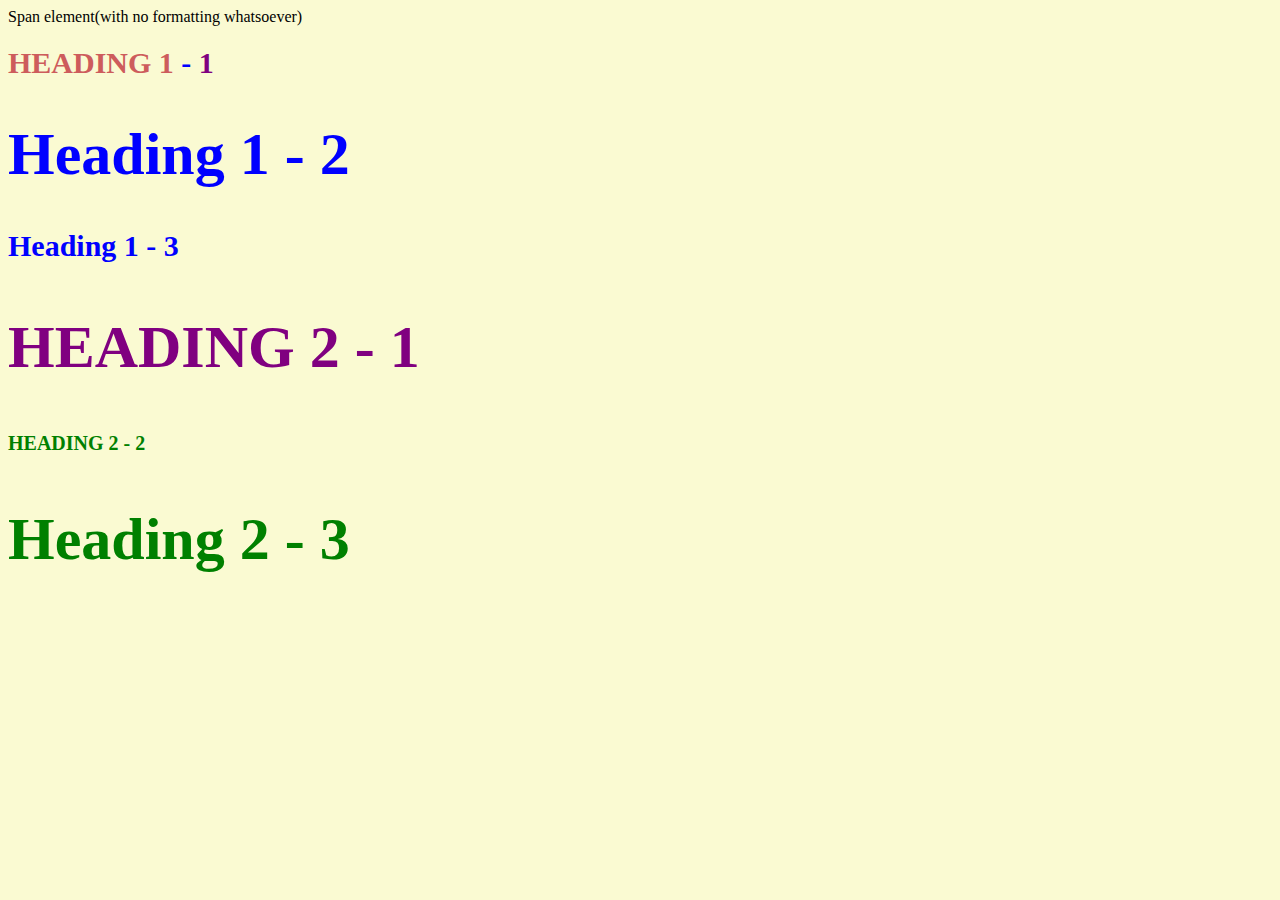
<file: style-test.html>
<!DOCTYPE html>
<html>
<head>
	<title>Style Test</title>
	<link rel="stylesheet" type="text/css" href="css/test.css">
</head>
<body>
	<span>Span element(with no formatting whatsoever)</span>
	<h1 class="uppercase"><span>Heading 1</span> - <span class="purple">1</span></h1>
	<h1 class="big">Heading 1 - 2</h1>
	<h1>Heading 1 - 3</h1>
	<h2 class="big uppercase">Heading 2 - 1</h2>
	<h2 class="uppercase">Heading 2 - 2</h2>
	<h2 class="big">Heading 2 - 3</h2>

</body>
</html>
</file>
<file: css/test.css>
body{
	background-color: lightgoldenrodyellow;
}

	h1{
	font-size: 30px;
	color: blue;
	}
	h2{
	font-size: 20px;
	color: rebeccapurple;
	}
	h2{
		color: green;
	}

	.big{
		font-size: 60px
	}
	.uppercase{
		text-transform: uppercase;
	}

	.big.uppercase{
		color: purple;
	}

	h1 span{
		color: indianred;
	}
	span.purple{
		color: purple;
	}
</file>
